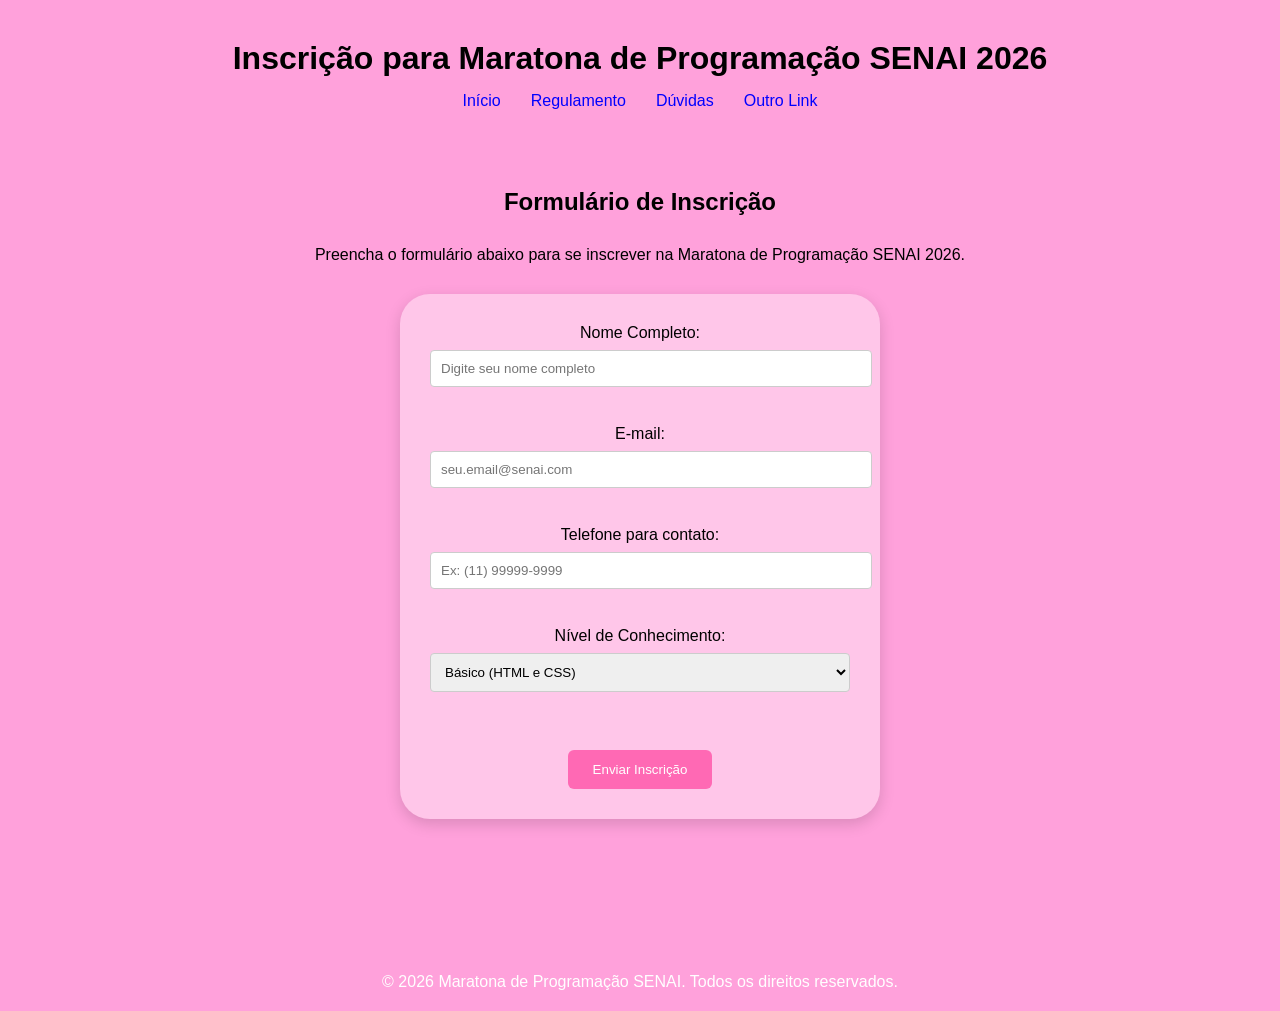
<file: Atividade 01/index.html>
<!DOCTYPE html>
<html lang="pt-br">
<head>
    <meta charset="UTF-8">
    <meta name="viewport" content="width=device-width, initial-scale=1.0">
    <link rel="icon" type="image/x-icon" href="coracao.png">
    <link rel="stylesheet" href="style.css">
    <title>Inscrição para MPS 2026</title>
</head>
<body>
    <header>
        <h1>Inscrição para Maratona de Programação SENAI 2026</h1>
        <nav> 
            <ul>
                <li><a href="index.html">Início</a></li>
                <li><a href="#">Regulamento</a></li>
                <li><a href="#">Dúvidas</a></li>
                <li><a href="#">Outro Link</a></li>
            </ul>
        </nav>
    </header>
<br>

<main> 
    <h2>Formulário de Inscrição</h2>
    <p>Preencha o formulário abaixo para se inscrever na Maratona de Programação SENAI 2026.</p>
    <form action="#" method="post">
        <div>
            <label for="nome">Nome Completo:</label>
        <input type="text" id="nome" name="nome" placeholder="Digite seu nome completo">
        <br><br>
        </div>
    
        <div>
            <label for="email">E-mail:</label>
        <input type="email" id="email" name="email" placeholder="seu.email@senai.com">
        <br><br>
        </div>

        <div>
            <label for="telefone">Telefone para contato:</label>
            <input type="tel" id="telefone" name="telefone" placeholder="Ex: (11) 99999-9999">
            <br><br>
        </div>

        <div>
            <label for="conhecimento">Nível de Conhecimento:</label>
            <select id="nivel" name="nivel">
                <option value="iniciante">Básico (HTML e CSS)</option>
                <option value="intermediario">Intermediário (JavaScript)</option>
                <option value="avancado">Avançado (Full Stack)</option>
            </select>
            <br><br>

            <button type="submit" value="Enviar Inscrição">
            Enviar Inscrição
        </button>

        </div>
    </form>



    </form>

<br><br><br>

<footer>
    <p>&copy; 2026 Maratona de Programação SENAI. Todos os direitos reservados.</p>
    <!--vincular o script javascript-->
    <script src="script.js"></script>
</footer>

</main>
</body>
</file>
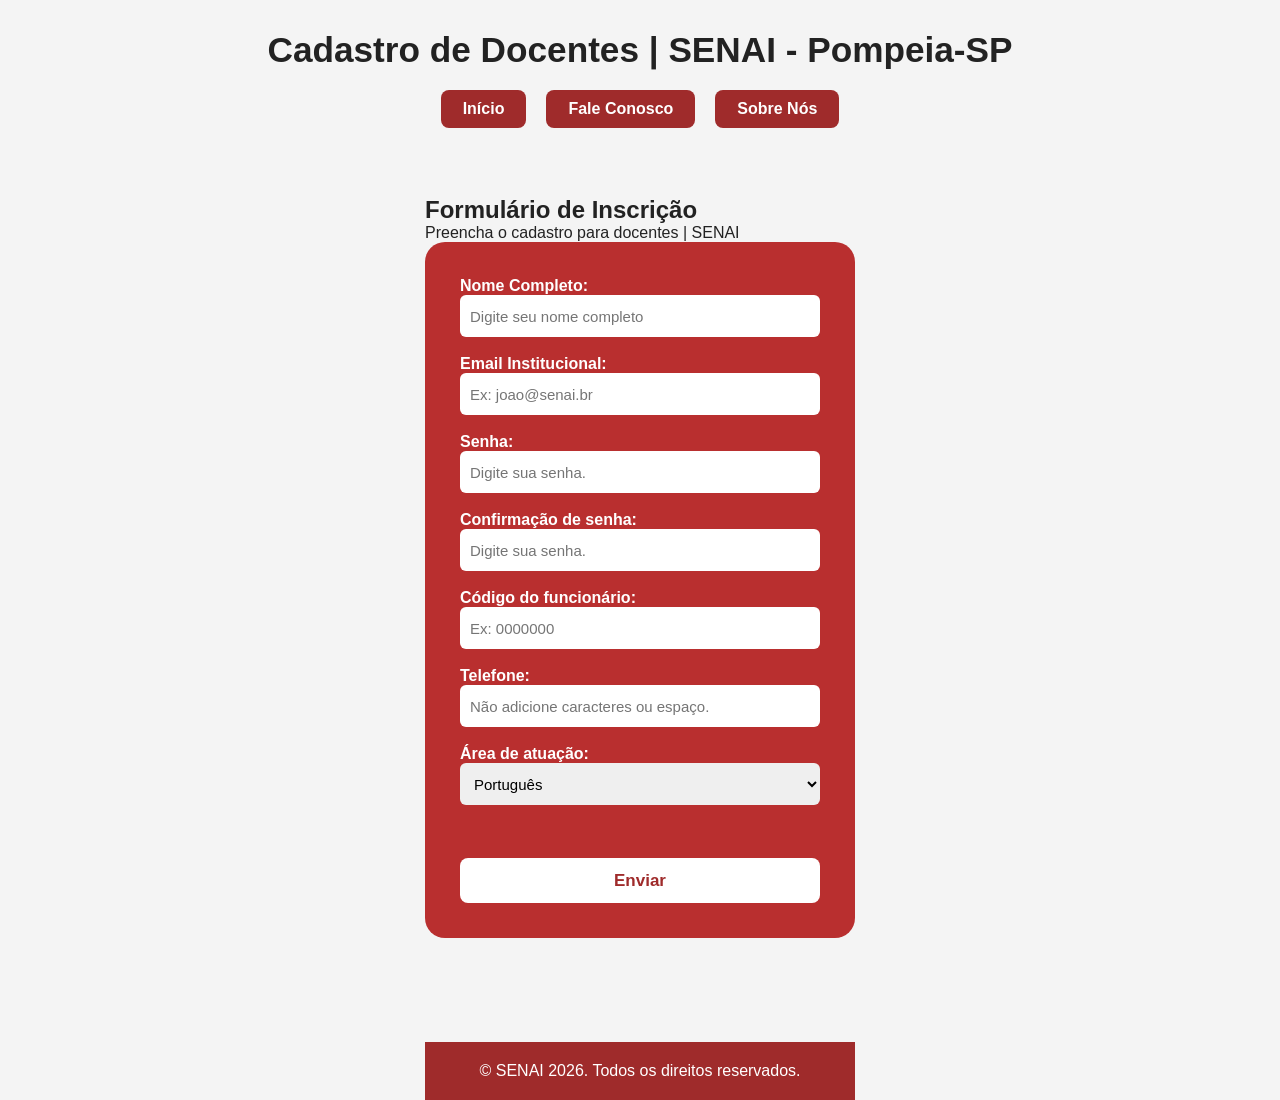
<file: CadastroDocente/index.html>
<!DOCTYPE html>
<html lang="pt-br">

<head>
    <meta charset="UTF-8">
    <meta name="viewport" content="width=device-width, initial-scale=1.0">
    <link rel="icon" type="image/x-icon" href="simbolo.png">
    <link rel="stylesheet" href="style.css">
    <title>SENAI - Cadastro Docentes</title>
</head>

<body>
    <header>
    <h1>Cadastro de Docentes | SENAI - Pompeia-SP</h1>
    <nav>
        <ul>
            <li><a href="index.html">Início</a></li>
            <li><a href="https://transparencia.sp.senai.br/sac">Fale Conosco</a></li>
            <li><a href="https://www.sp.senai.br/unidade/pompeia/sobre-a-unidade">Sobre Nós</a></li>
        </ul>
    </nav>
</header>
    <br>

     
    <main>
        <h2>Formulário de Inscrição</h2>
        <p>Preencha o cadastro para docentes | SENAI</p>
        <form action="#" method="post">
            <div>
                <label for="nome">Nome Completo:</label>
                <input type="text" id="nome" name="nome" placeholder="Digite seu nome completo">
                <br><br>
            </div>

            <div>
                <label for="email">Email Institucional:</label>
                <input type="email" id="email" name="email" placeholder="Ex: joao@senai.br">
                <br><br>
            </div>

            <div>
                <label for="senha">Senha:</label>
                <input type="password" id="senha" name="senha" placeholder="Digite sua senha.">
                <br><br>
            </div>

            <div>
                <label for="senha">Confirmação de senha:</label>
                <input type="password" id="confirmarSenha" name="senha" placeholder="Digite sua senha.">
                <br><br>
            </div>

            <div>
                <label for="cod">Código do funcionário:</label>
                <input type="text" id="cod" name="cod" placeholder="Ex: 0000000" maxlength="7">
                <br><br>
            </div>

            <div>
                <label for="telefoe">Telefone:</label>
                <input type="text" id="telefone" name="telefone" placeholder="Não adicione caracteres ou espaço." maxlength="11">
                <br><br>
            </div>

            <div>
                <label for="area">Área de atuação:</label>
                <select id="area" name="area">
                    <option value="Português">Português</option>
                    <option value="Matemática">Matemática</option>
                    <option value="História">História</option>
                    <option value="Geografia">Geografia</option>
                    <option value="Biologia">Biologia</option>
                    <option value="Física">Física</option>
                    <option value="Química">Química</option>
                    <option value="Inglês">Inglês</option>
                    <option value="Arte">Arte</option>
                    <option value="Filosofia">Filosofia</option>
                    <option value="Sociologia">Sociologia</option>
                    <option value="Educação Física">Educação Física</option>
                    <option value="TI">TI</option>
                    <option value="Mecânica">Mecânica</option>
                    <option value="Eletroeletrônica">Eletroeletrônica</option>
                </select>
                <br><br>

                <button type="submit" value="Enviar Inscrição">
                    Enviar
                </button>

            </div>
        </form>



        </form>

        <br><br><br>

        <footer>
            <p>&copy; SENAI 2026. Todos os direitos reservados.</p>
            <!--vincular o script javascript-->
            <script src="script.js"></script>
        </footer>

    </main>
</body>
</file>
<file: Atividade 01/style.css>
* {
    margin: 0;
    padding: 0;
}

body {
    font-family: Libertinus Math, sans-serif;
    background-color: #ffa1db;
    padding: 20px;
}

header {
    background-color: #ffa1db;
    padding: 20px 0;
    text-align: center;
    margin-bottom: 40px;
}

form {
    width: 420px;
    background: #ffc6e9;
    padding: 30px;
    border-radius: 30px;
    box-shadow: 0 5px 15px rgba(0,0,0,.15);
}

select, input[type="text"], input[type="email"], input[type="tel"] {
    width: 100%;
    padding: 10px;
    margin-bottom: 20px;
    border: 1px solid #ccc;
    border-radius: 4px;
    justify-content: center;
}

button {
    display: block;
    margin: 20px auto 0;
    padding: 12px 25px;
    background: #ff69b4;
    color: white;
    border: none;
    border-radius: 6px;
    cursor: pointer;
}

button:hover {
    background-color: #ff1493;
}

footer {
    text-align: center;
    margin-top: 40px;
    color: #fff;
}

main {
    display: flex;
    flex-direction: column;
    justify-content: center;
    align-items: center;
    gap: 30px;
    min-height: calc(100vh - 180px);
}

.texto {
    width: 420px;
    text-align: center;
}

.texto h2 {
    margin-bottom: 15px;
}

.texto p {
    font-size: 18px;
}

nav ul {
    display: flex;
    justify-content: center;
    gap: 30px;
    list-style: none;
    margin-top: 15px;
}

nav a {
    text-decoration: none;
    color: blue;
}

form label {
    display: block;
    text-align: center;
    margin-bottom: 8px;
}
</file>
<file: CadastroDocente/style.css>
/* ===========================
   RESET
=========================== */

*{
    margin: 0;
    padding: 0;
    box-sizing: border-box;
    font-family: Arial, Helvetica, sans-serif;
}

/* ===========================
   BODY
=========================== */

body{
    background-color: #f4f4f4;
    color: #222;
    display: flex;
    flex-direction: column;
    align-items: center;
}

/* ===========================
   TÍTULO
=========================== */

header{
    text-align: center;
    margin-top: 30px;
}

header h1{
    font-size: 2.2rem;
    margin-bottom: 20px;
}

/* ===========================
   MENU
=========================== */

nav{
    margin-bottom: 50px;
}

nav ul{
    list-style: none;
    display: flex;
    justify-content: center;
    gap: 20px;
    padding: 0;
}

nav li{
    list-style: none;
}

nav a{
    display: inline-block;
    text-decoration: none;
    color: white;
    background: #9F2B2B;
    padding: 10px 22px;
    border-radius: 8px;
    font-weight: bold;
    transition: .3s;
    cursor: pointer;
}

nav a:hover{
    background: #7d2020;
}

/* ===========================
   TÍTULO DO FORMULÁRIO
=========================== */

section{
    text-align: center;
}

section h2{
    margin-bottom: 10px;
    font-size: 2rem;
}

section p{
    margin-bottom: 25px;
    font-size: 1.1rem;
}

/* ===========================
   FORMULÁRIO
=========================== */

form{
    width: 430px;
    background: #B92F2F;
    padding: 35px;
    border-radius: 20px;
    display: flex;
    flex-direction: column;
}

/* Labels */

form label{
    color: white;
    font-weight: bold;
    margin-top: 15px;
    margin-bottom: 6px;
}

/* Campos */

form input,
form select{
    width: 100%;
    height: 42px;
    border: none;
    border-radius: 6px;
    padding: 10px;
    font-size: 15px;
    outline: none;
}

/* Botão */

form button{
    margin-top: 35px;
    width: 100%;
    height: 45px;
    border: none;
    border-radius: 8px;
    background: white;
    color: #9F2B2B;
    font-size: 17px;
    font-weight: bold;
    cursor: pointer;
    transition: .3s;
}

form button:hover{
    background: #ececec;
    transform: scale(1.02);
}

/* ===========================
   FOOTER
=========================== */

footer{
    width: 100%;
    margin-top: 50px;
    padding: 20px;
    background: #9F2B2B;
    color: white;
    text-align: center;
}

footer a{
    color: white;
    text-decoration: none;
}

footer a:hover{
    text-decoration: underline;
}

/* ===========================
   RESPONSIVO
=========================== */

@media (max-width: 600px){

    header h1{
        font-size: 1.8rem;
    }

    nav ul{
        flex-direction: column;
        align-items: center;
        gap: 12px;
    }

    form{
        width: 90%;
    }

    section h2{
        font-size: 1.6rem;
    }
}
</file>
